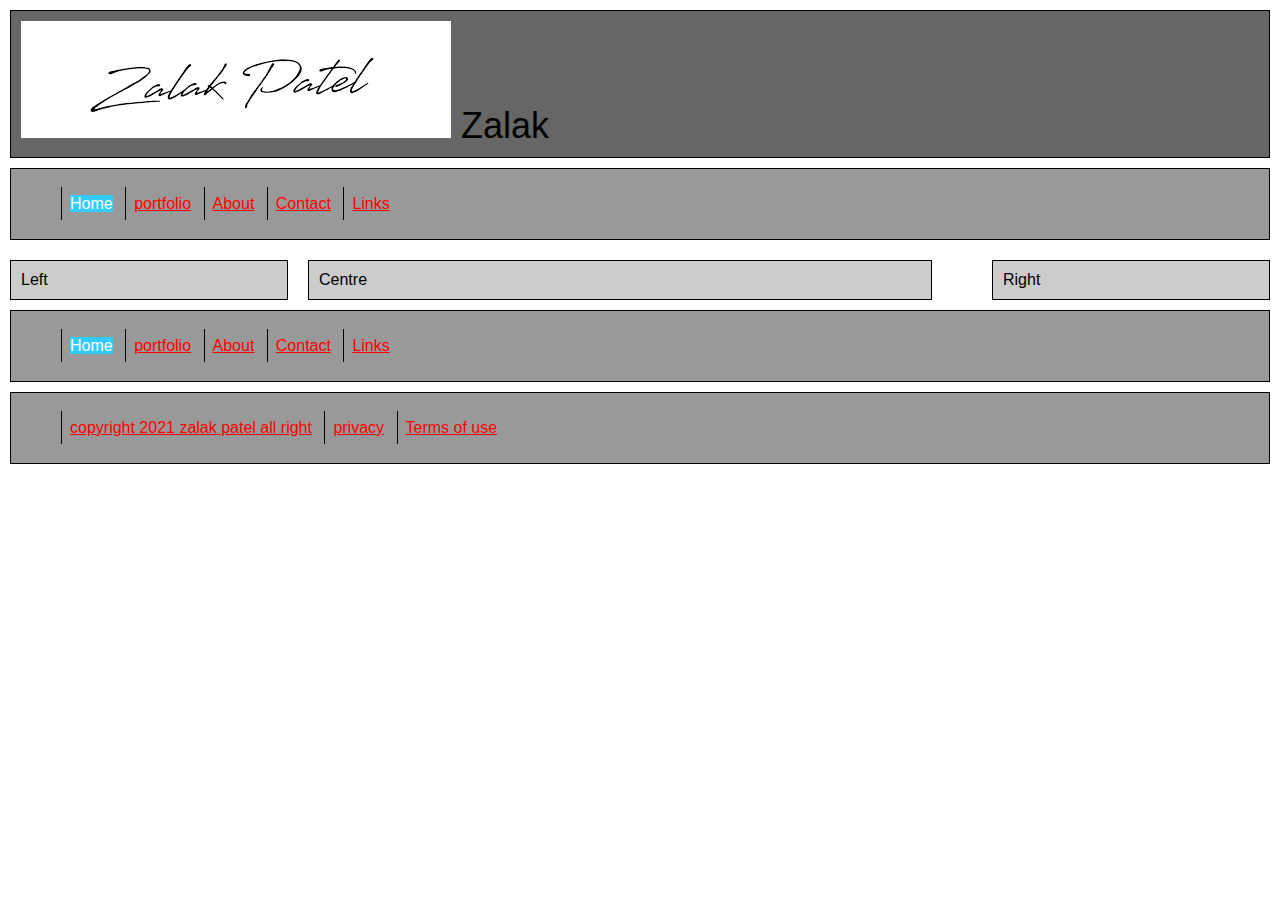
<file: index.html>
<!DOCTYPE html>
<html lang="en">
<head>
    <meta charset="UTF-8">
    <meta name="viewport" content="width=device-width, initial-scale=1.0">
    <link rel="stylesheet" href="styles/style.css" type="text/css">
    <title>zalak patel web site</title>
</head>
<body>
    <div class="box"><span class="logo"><img src="images/img1.png" alt="logo" title="zalak patel"> Zalak</span></div>
    <div class="nav">
        <ul id="navlist">
            <li><span class="deadnav">Home</span></li>
            <li><a href="portfolio.html">portfolio</a></li>
            <li><a href="About.html">About</a></li>
            <li><a href="Contact.html">Contact</a></li>
            <li><a href="Links.html">Links</a></li>
        </ul>
    </div>
    <div class="left">Left</div>
    <div class="centre">Centre</div>
    <div class="right">Right</div>
    <div class="lower_nav">
        <ul id="navlist">
            <li><span class="deadnav">Home</span></li>
            <li><a href="portfolio.html">portfolio</a></li>
            <li><a href="About.html">About</a></li>
            <li><a href="Contact.html">Contact</a></li>
            <li><a href="Links.html">Links</a></li>
        </ul>
    </div>
    <div class="legal">
        <ul id="navlist">
            <li><a href="copyright.html">copyright 2021 zalak patel all right</a></li>
            <li><a href="privacy.html">privacy</a></li>
            <li><a href="terms.html">Terms of use</a></li>
        </ul>

    </div>
</body>
</html>
</file>
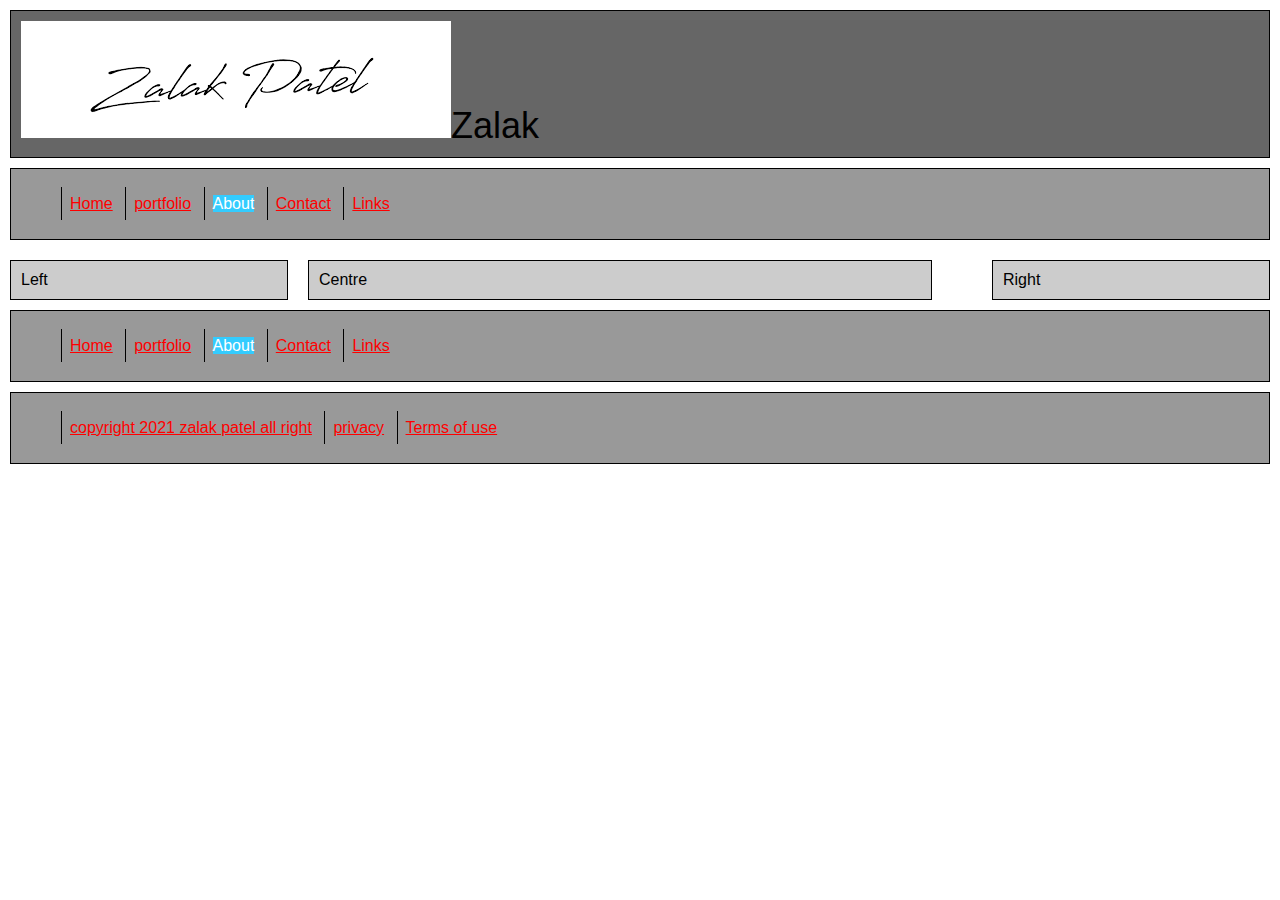
<file: About.html>
<!DOCTYPE html>
<html lang="en">
<head>
    <meta charset="UTF-8">
    <meta name="viewport" content="width=device-width, initial-scale=1.0">
    <link rel="stylesheet" href="styles/style.css" type="text/css">
    <title>zalak patel web site</title>
</head>
<body>
    <div class="box"><span class="logo"><img src="images/img1.png" alt="logo" title="zalak patel">Zalak</span></div>
    <div class="nav">
        <ul id="navlist">
            <li><a href="index.html">Home</a></li>
            <li><a href="portfolio.html">portfolio</a></li>
            <li><span class="deadnav">About</span></li>
            <li><a href="Contact.html">Contact</a></li>
            <li><a href="Links.html">Links</a></li>
        </ul>
    </div>
    <div class="left">Left</div>
    <div class="centre">Centre</div>
    <div class="right">Right</div>
    <div class="lower_nav">
        <ul id="navlist">
            <li><a href="index.html">Home</a></li>
            <li><a href="portfolio.html">portfolio</a></li>
            <li><span class="deadnav">About</span></li>
            <li><a href="Contact.html">Contact</a></li>
            <li><a href="Links.html">Links</a></li>
        </ul>
    </div>
    <div class="legal">
        <ul id="navlist">
            <li><a href="copyright.html">copyright 2021 zalak patel all right</a></li>
            <li><a href="privacy.html">privacy</a></li>
            <li><a href="terms.html">Terms of use</a></li>
        </ul>

    </div>
</body>
</html>
</file>
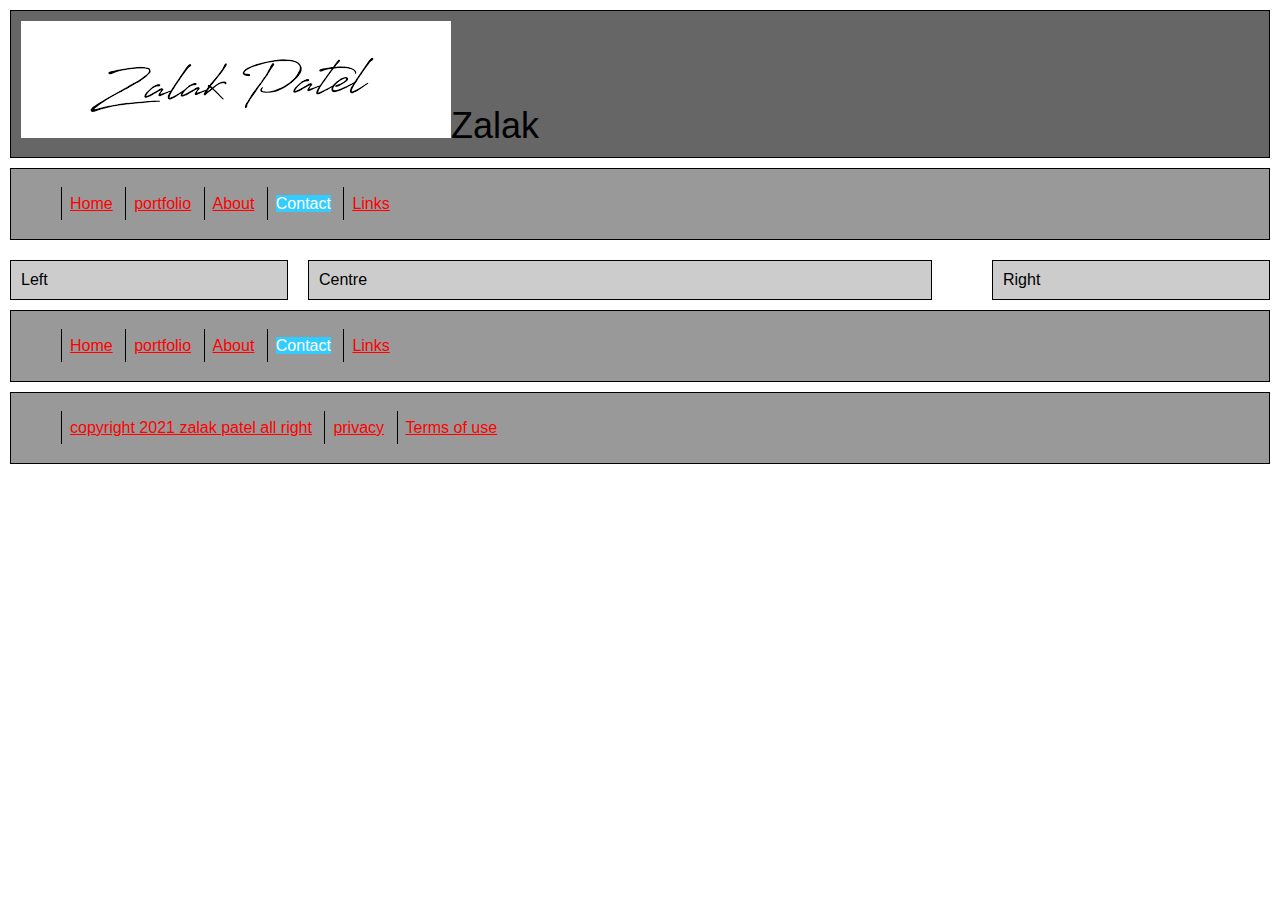
<file: contact.html>
<!DOCTYPE html>
<html lang="en">
<head>
    <meta charset="UTF-8">
    <meta name="viewport" content="width=device-width, initial-scale=1.0">
    <link rel="stylesheet" href="styles/style.css" type="text/css">
    <title>zalak patel web site</title>
</head>
<body>
    <div class="box"><span class="logo"><img src="images/img1.png" alt="logo" title="zalak patel">Zalak</span></div>
    <div class="nav">
        <ul id="navlist">
            <li><a href="index.html">Home</a></li>
            <li><a href="portfolio.html">portfolio</a></li>
            <li><a href="About.html">About</a></li>
            <li><span class="deadnav">Contact</span></li>
            <li><a href="Links.html">Links</a></li>
        </ul>
    </div>
    <div class="left">Left</div>
    <div class="centre">Centre</div>
    <div class="right">Right</div>
    <div class="lower_nav">
        <ul id="navlist">
            <li><a href="index.html">Home</a></li>
            <li><a href="portfolio.html">portfolio</a></li>
            <li><a href="About.html">About</a></li>
            <li><span class="deadnav">Contact</span></li>
            <li><a href="Links.html">Links</a></li>
        </ul>
    </div>
    <div class="legal">
        <ul id="navlist">
            <li><a href="copyright.html">copyright 2021 zalak patel all right</a></li>
            <li><a href="privacy.html">privacy</a></li>
            <li><a href="terms.html">Terms of use</a></li>
        </ul>

    </div>
</body>
</html>
</file>
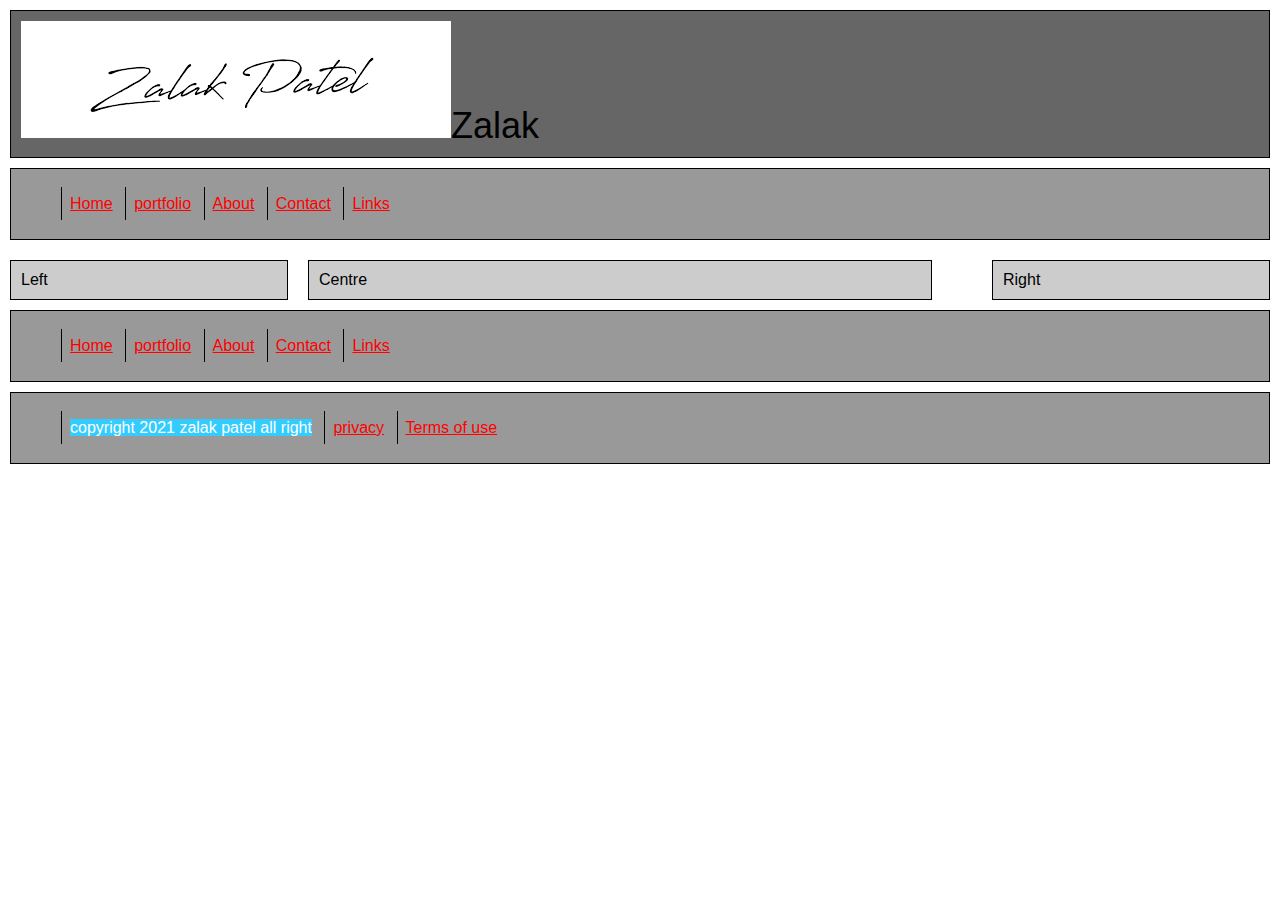
<file: copyright.html>
<!DOCTYPE html>
<html lang="en">
<head>
    <meta charset="UTF-8">
    <meta name="viewport" content="width=device-width, initial-scale=1.0">
    <link rel="stylesheet" href="styles/style.css" type="text/css">
    <title>zalak patel web site</title>
</head>
<body>
    <div class="box"><span class="logo"><img src="images/img1.png" alt="logo" title="zalak patel">Zalak</span></div>
    <div class="nav">
        <ul id="navlist">
            <li><a href="index.html">Home</a></li>
            <li><a href="portfolio.html">portfolio</a></li>
            <li><a href="About.html">About</a></li>
            <li><a href="Contact.html">Contact</a></li>
            <li><a href="Links.html">Links</a></li>
        </ul>
    </div>
    <div class="left">Left</div>
    <div class="centre">Centre</div>
    <div class="right">Right</div>
    <div class="lower_nav">
        <ul id="navlist">
            <li><a href="index.html">Home</a></li>
            <li><a href="portfolio.html">portfolio</a></li>
            <li><a href="About.html">About</a></li>
            <li><a href="Contact.html">Contact</a></li>
            <li><a href="Links.html">Links</a></li>
        </ul>
    </div>
    <div class="legal">
        <ul id="navlist">
            <li><span class="deadnav">copyright 2021 zalak patel all right</span></li>
            <li><a href="privacy.html">privacy</a></li>
            <li><a href="terms.html">Terms of use</a></li>
        </ul>

    </div>
</body>
</html>
</file>
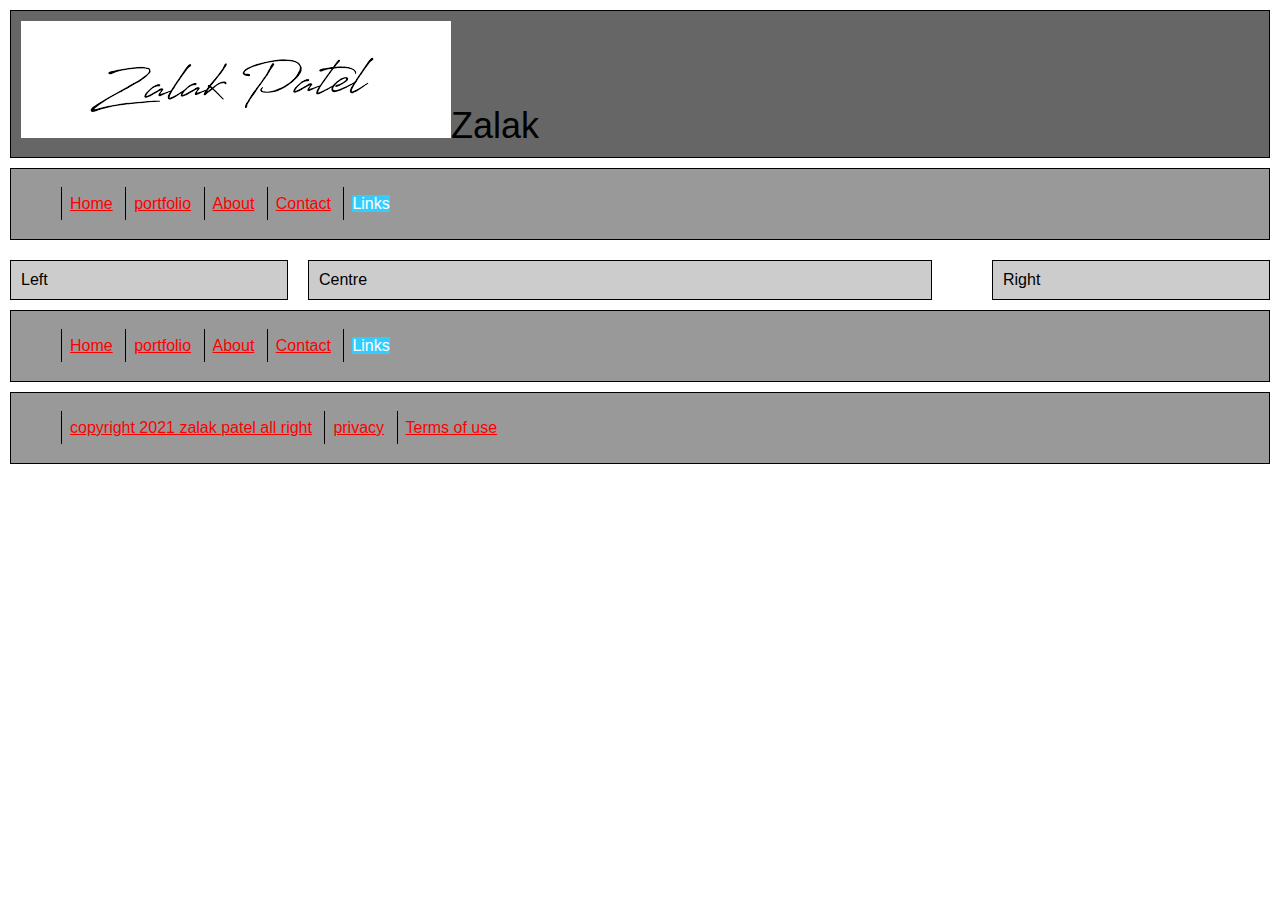
<file: links.html>
<!DOCTYPE html>
<html lang="en">
<head>
    <meta charset="UTF-8">
    <meta name="viewport" content="width=device-width, initial-scale=1.0">
    <link rel="stylesheet" href="styles/style.css" type="text/css">
    <title>zalak patel web site</title>
</head>
<body>
    <div class="box"><span class="logo"><img src="images/img1.png" alt="logo" title="zalak patel">Zalak</span></div>
    <div class="nav">
        <ul id="navlist">
            <li><a href="index.html">Home</a></li>
            <li><a href="portfolio.html">portfolio</a></li>
            <li><a href="About.html">About</a></li>
            <li><a href="Contact.html">Contact</a></li>
            <li><span class="deadnav">Links</span></li>
        </ul>
    </div>
    <div class="left">Left</div>
    <div class="centre">Centre</div>
    <div class="right">Right</div>
    <div class="lower_nav">
        <ul id="navlist">
            <li><a href="index.html">Home</a></li>
            <li><a href="portfolio.html">portfolio</a></li>
            <li><a href="About.html">About</a></li>
            <li><a href="Contact.html">Contact</a></li>
            <li><span class="deadnav">Links</span></li>
        </ul>
    </div>
    <div class="legal">
        <ul id="navlist">
            <li><a href="copyright.html">copyright 2021 zalak patel all right</a></li>
            <li><a href="privacy.html">privacy</a></li>
            <li><a href="terms.html">Terms of use</a></li>
        </ul>

    </div>
</body>
</html>
</file>
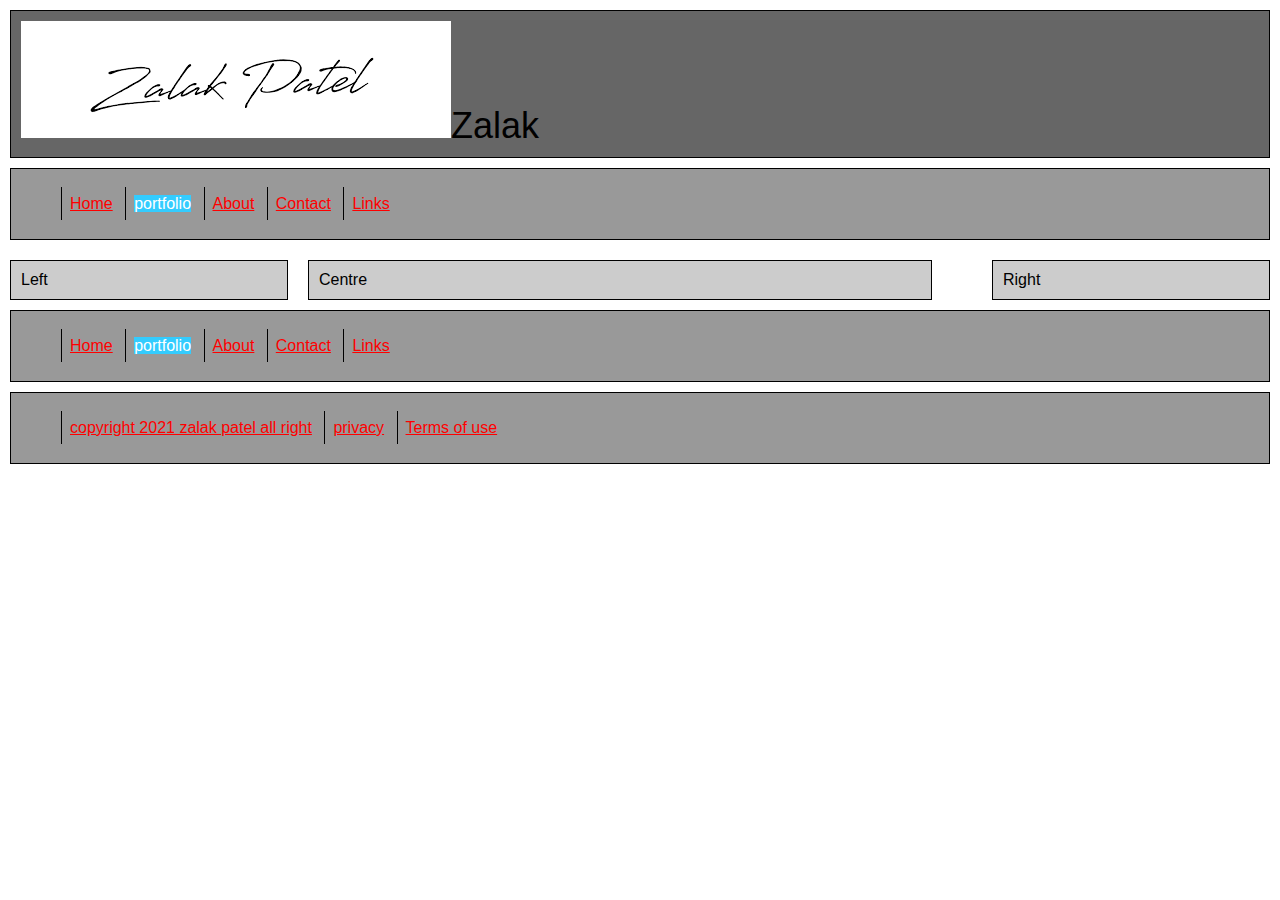
<file: portfolio.html>
<!DOCTYPE html>
<html lang="en">
<head>
    <meta charset="UTF-8">
    <meta name="viewport" content="width=device-width, initial-scale=1.0">
    <link rel="stylesheet" href="styles/style.css" type="text/css">
    <title>zalak patel web site</title>
</head>
<body>
    <div class="box"><span class="logo"><img src="images/img1.png" alt="logo" title="zalak patel">Zalak</span></div>
    <div class="nav">
        <ul id="navlist">
            <li><a href="index.html">Home</a></li>
            <li><span class="deadnav">portfolio</span></li>
            <li><a href="About.html">About</a></li>
            <li><a href="Contact.html">Contact</a></li>
            <li><a href="Links.html">Links</a></li>
        </ul>
    </div>
    <div class="left">Left</div>
    <div class="centre">Centre</div>
    <div class="right">Right</div>
    <div class="lower_nav">
        <ul id="navlist">
            <li><a href="index.html">Home</a></li>
            <li><span class="deadnav">portfolio</span></li>
            <li><a href="About.html">About</a></li>
            <li><a href="Contact.html">Contact</a></li>
            <li><a href="Links.html">Links</a></li>
        </ul>
    </div>
    <div class="legal">
        <ul id="navlist">
            <li><a href="copyright.html">copyright 2021 zalak patel all right</a></li>
            <li><a href="privacy.html">privacy</a></li>
            <li><a href="terms.html">Terms of use</a></li>
        </ul>

    </div>
</body>
</html>
</file>
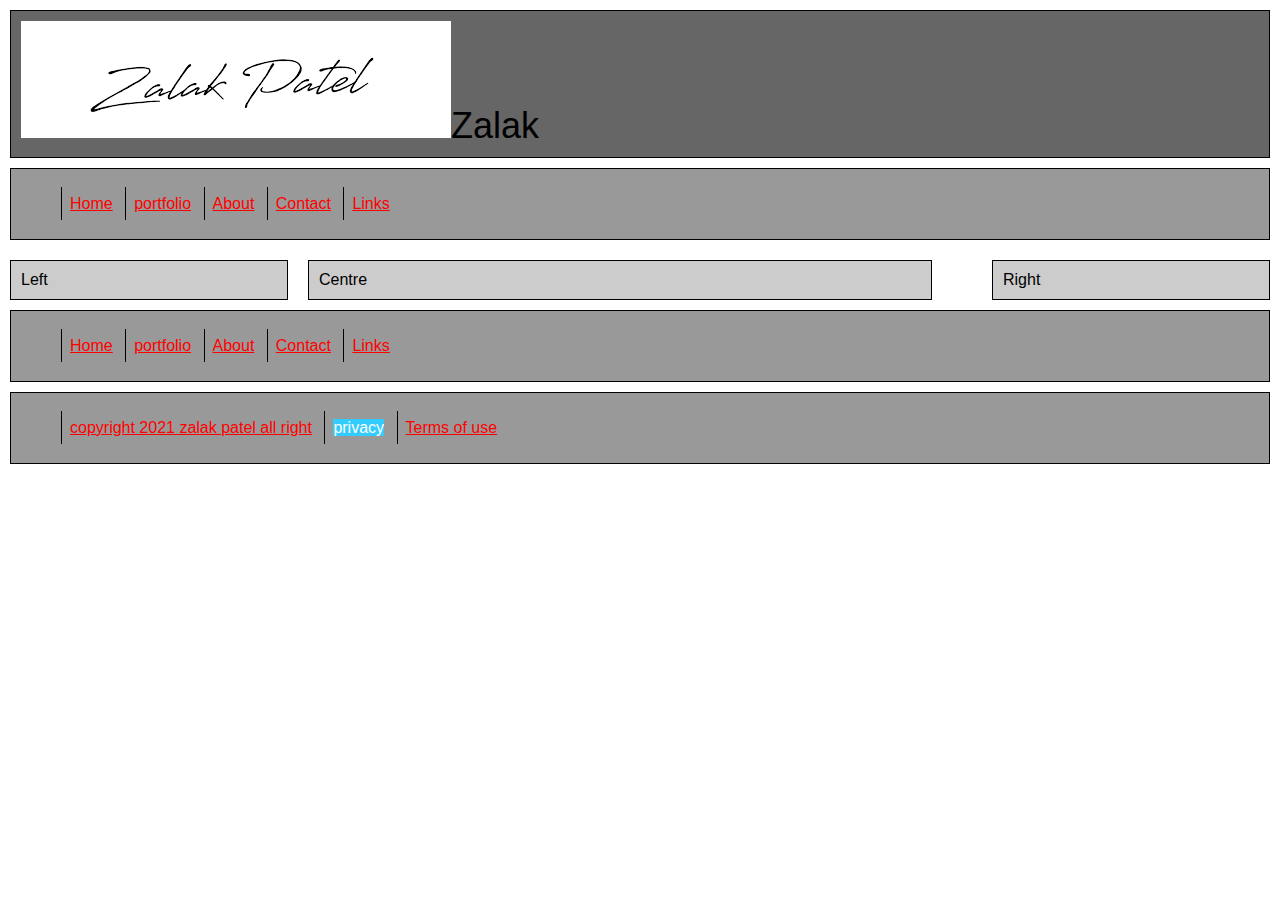
<file: privacy.html>
<!DOCTYPE html>
<html lang="en">
<head>
    <meta charset="UTF-8">
    <meta name="viewport" content="width=device-width, initial-scale=1.0">
    <link rel="stylesheet" href="styles/style.css" type="text/css">
    <title>zalak patel web site</title>
</head>
<body>
    <div class="box"><span class="logo"><img src="images/img1.png" alt="logo" title="zalak patel">Zalak</span></div>
    <div class="nav">
        <ul id="navlist">
            <li><a href="index.html">Home</a></li>
            <li><a href="portfolio.html">portfolio</a></li>
            <li><a href="About.html">About</a></li>
            <li><a href="Contact.html">Contact</a></li>
            <li><a href="Links.html">Links</a></li>
        </ul>
    </div>
    <div class="left">Left</div>
    <div class="centre">Centre</div>
    <div class="right">Right</div>
    <div class="lower_nav">
        <ul id="navlist">
            <li><a href="index.html">Home</a></li>
            <li><a href="portfolio.html">portfolio</a></li>
            <li><a href="About.html">About</a></li>
            <li><a href="Contact.html">Contact</a></li>
            <li><a href="Links.html">Links</a></li>
        </ul>
    </div>
    <div class="legal">
        <ul id="navlist">
            <li><a href="copyright.html">copyright 2021 zalak patel all right</a></li>
            <li><span class="deadnav">privacy</span></li>
            <li><a href="terms.html">Terms of use</a></li>
        </ul>

    </div>
</body>
</html>
</file>
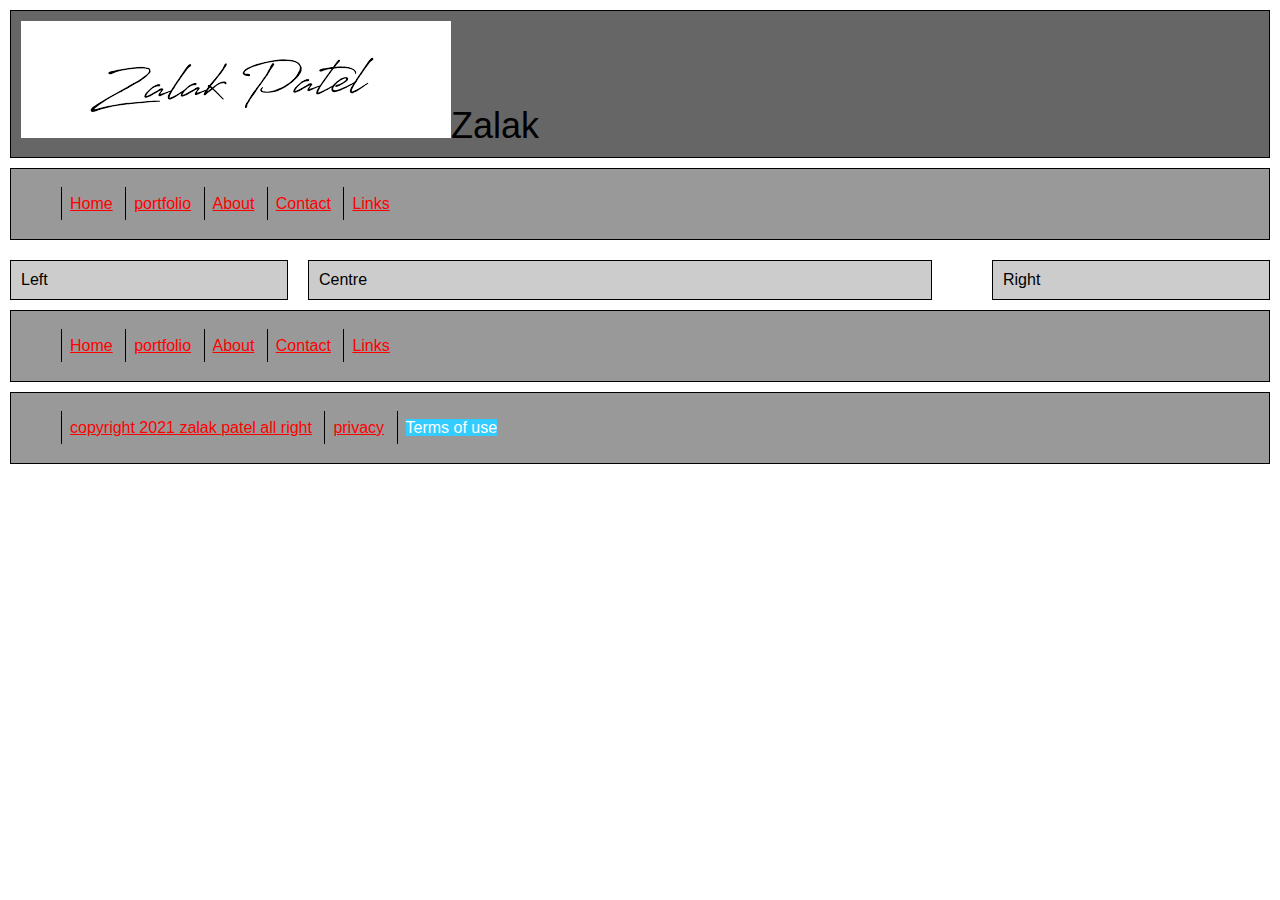
<file: terms.html>
<!DOCTYPE html>
<html lang="en">
<head>
    <meta charset="UTF-8">
    <meta name="viewport" content="width=device-width, initial-scale=1.0">
    <link rel="stylesheet" href="styles/style.css" type="text/css">
    <title>zalak patel web site</title>
</head>
<body>
    <div class="box"><span class="logo"><img src="images/img1.png" alt="logo" title="zalak patel">Zalak</span></div>
    <div class="nav">
        <ul id="navlist">
            <li><a href="index.html">Home</a></li>
            <li><a href="portfolio.html">portfolio</a></li>
            <li><a href="About.html">About</a></li>
            <li><a href="Contact.html">Contact</a></li>
            <li><a href="Links.html">Links</a></li>
        </ul>
    </div>
    <div class="left">Left</div>
    <div class="centre">Centre</div>
    <div class="right">Right</div>
    <div class="lower_nav">
        <ul id="navlist">
            <li><a href="index.html">Home</a></li>
            <li><a href="portfolio.html">portfolio</a></li>
            <li><a href="About.html">About</a></li>
            <li><a href="Contact.html">Contact</a></li>
            <li><a href="Links.html">Links</a></li>
        </ul>
    </div>
    <div class="legal">
        <ul id="navlist">
            <li><a href="copyright.html">copyright 2021 zalak patel all right</a></li>
            <li><a href="privacy.html">privacy</a></li>
            <li><span class="deadnav">Terms of use</span></li>
        </ul>

    </div>
</body>
</html>
</file>
<file: styles/style.css>
body{
    padding: 0px;
    margin: 0px;
    font-family: Arial, Helvetica, sans-serif;
    background: #fff;
    color: #000;
}
a:link{
    color: #f00;
}
a:visited{
    color: #fc0;
}
a:hover{
    background-color: #3cf;
    color: #03f;
}
a:active{
    color: #f3f;
}
.logo{
    font-size: 36px;
}

#navlist li{
    display: inline;
    list-style-type: circle;
    padding-right: 20px;
    border-left: #000 1px solid;
    line-height: 1.1em;
    margin: 0.5em 0-.5em;
    padding: 0.5em 0.5em;
}

.box{
    margin: 10px;
    padding: 10px;
    background-color: #666;
    border-width: 1px;
    border-color: black;
    border-style: solid;
    clear: both;
}

.nav{
    margin: 10px;
    padding: 10px;
    background-color: #999;
    border-width: 1px;
    border-color: black;
    border-style: solid;
    clear: both;
}
.left {
    width:20%;
    margin:10px;
    padding:10px;
    background-color:#CCC;
    border-width:1px;
    border-color:black;
    border-style:solid;
    float:left;
    }
.centre {
    width:47%;
    margin:10px;
    padding:10px;
    background-color:#CCC;
    border-width:1px;
    border-color:black;
    border-style:solid;
    float:left;
    }
.right {
    width:20%;
    margin:10px;
    padding:10px;
    background-color:#CCC;
    border-width:1px;
    border-color:black;
    border-style:solid;
    float:right;
    }
    
.lower_nav{
    margin:10px;
    padding:10px;
    background-color:#999;
    border-width:1px;
    border-color:black;
    border-style: solid;
    clear: both;
    }

.legal {
        margin:10px;
        padding:10px;
        background-color:#999;
        border-width:1px;
        border-color:black;
        border-style:solid;
        float:none;
        clear: both;
    }

.deadnav{
    color: #fff;
    background-color: #3cf;
}
</file>
